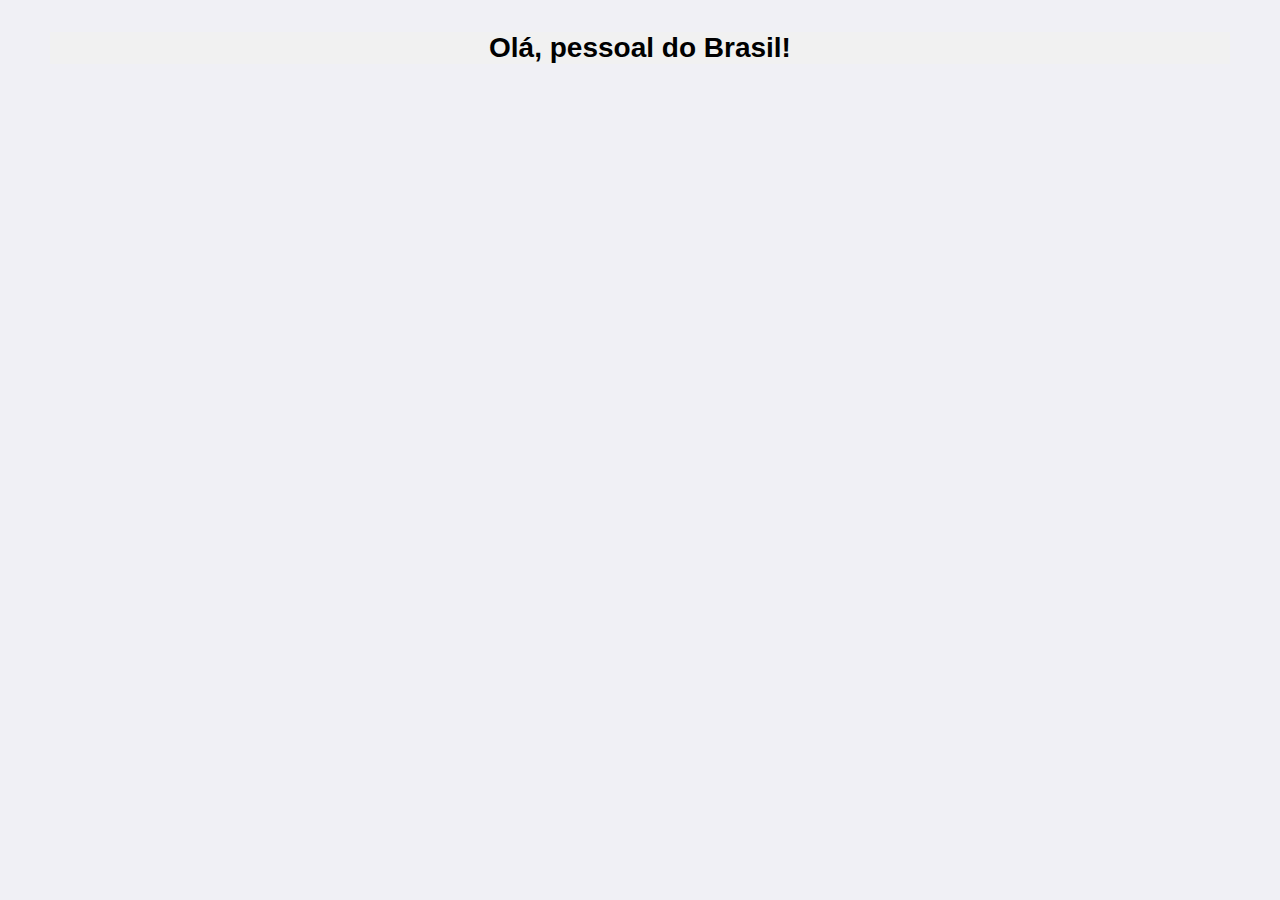
<file: index.html>
﻿<!DOCTYPE html>
<html>
<head>
	<meta charset="utf-8">
    <meta name="viewport" content="width=device-width, initial-scale=1.0">
    <title>Exemplo Redirect IP</title>
    <link href="assets/styles.css" rel="stylesheet" />
</head>
<body>
	<div id="app" class="app">
		<div class="content-title">
			<h1>Olá, pessoal do Brasil!</h1>
		</div>
	</div>

	<script src="assets/redirect-loc.js"></script>
	<script>
		addRegra('BR', true, '#');
		addRegra('PT', true, 'pt.html');
		addRegra('ES', true, 'es.html');
		addRegra('BR', false, 'xx.html');
		executarRegras();
	</script>
</body>
</html>
</file>
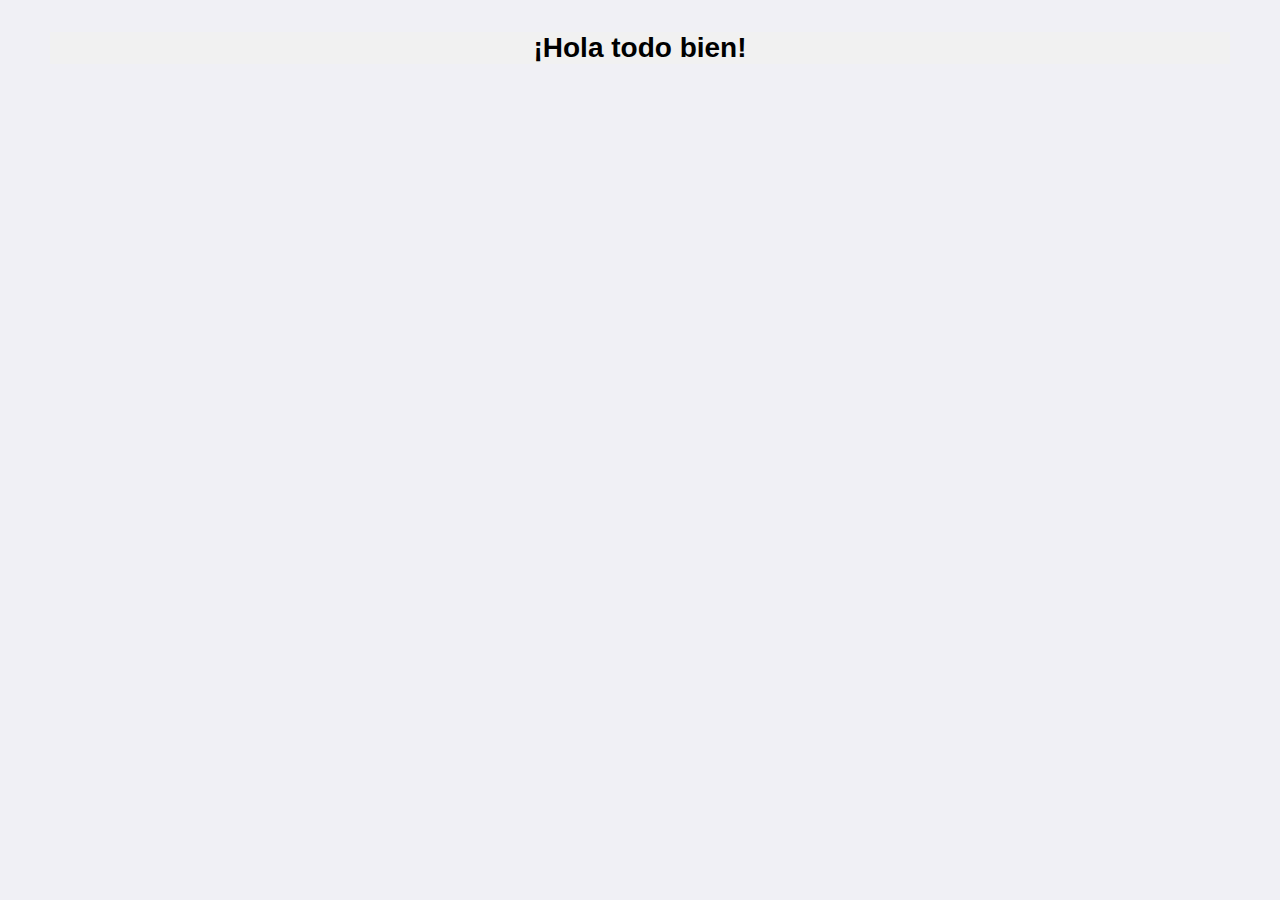
<file: es.html>
﻿<!DOCTYPE html>
<html>
<head>
	<meta charset="utf-8">
    <meta name="viewport" content="width=device-width, initial-scale=1.0">
    <title>Exemplo Redirect IP</title>
    <link href="assets/styles.css" rel="stylesheet" />
</head>
<body>
	<div id="app" class="app">
		<div class="content-title">
			<h1>¡Hola todo bien!</h1>
		</div>
	</div>
</body>
</html>
</file>
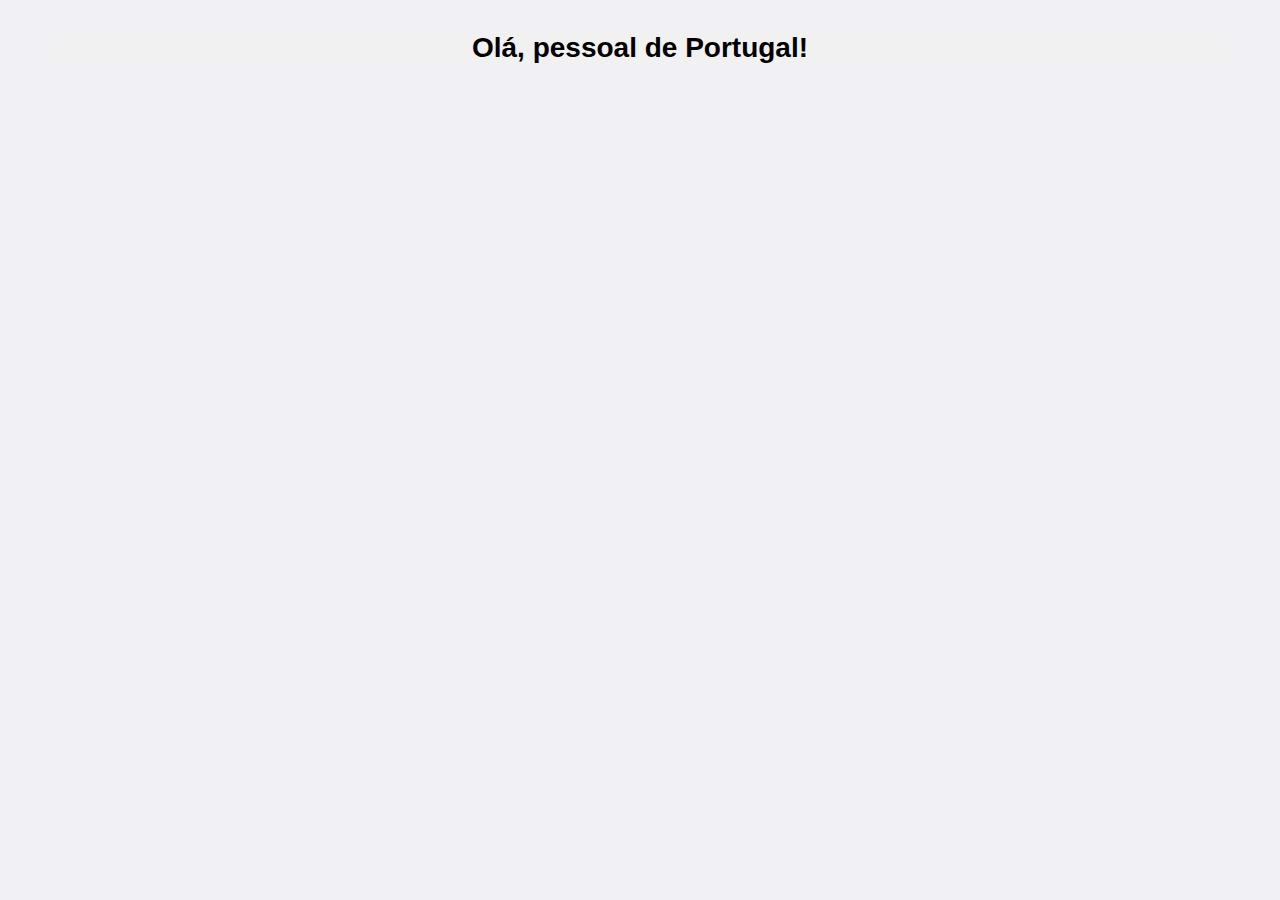
<file: pt.html>
﻿<!DOCTYPE html>
<html>
<head>
	<meta charset="utf-8">
    <meta name="viewport" content="width=device-width, initial-scale=1.0">
    <title>Exemplo Redirect IP</title>
    <link href="assets/styles.css" rel="stylesheet" />
</head>
<body>
	<div id="app" class="app">
		<div class="content-title">
			<h1>Olá, pessoal de Portugal!</h1>
		</div>
	</div>
</body>
</html>
</file>
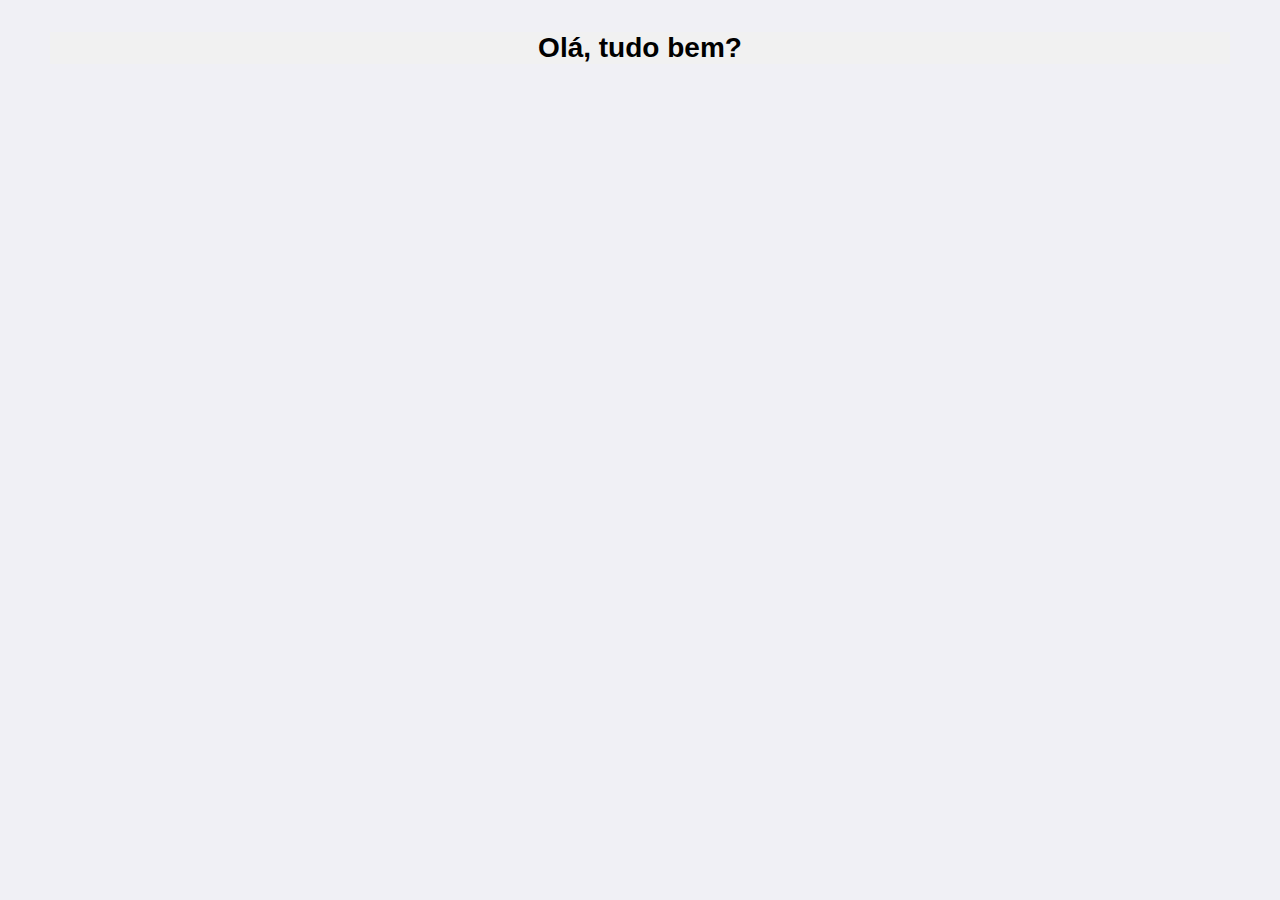
<file: xx.html>
﻿<!DOCTYPE html>
<html>
<head>
	<meta charset="utf-8">
    <meta name="viewport" content="width=device-width, initial-scale=1.0">
    <title>Exemplo Redirect IP</title>
    <link href="assets/styles.css" rel="stylesheet" />
</head>
<body>
	<div id="app" class="app">
		<div class="content-title">
			<h1>Olá, tudo bem?</h1>
		</div>
	</div>
</body>
</html>
</file>
<file: assets/styles.css>
* {
    margin: 0;
    padding: 0;
    outline: 0;
    box-sizing: border-box;
}

body {
    font: 400 14px Roboto, sans-serif;
    background: #f0f0f5;
    -webkit-font-smoothing: antialiased;
}

input, button {
    font: 400 18px Roboto, sans-serif;
}

form input {
    width: 100%;
    height: 60px;
    color: #333;
    border: 1px solid #dcdce6;
    border-radius: 8px;
    padding: 0 24px;
    margin: 5px 2px;
}

.btn-app{
    width: 100%;
    height: 60px;
    background: #008b00;
    border: 0;
    border-radius: 8px;
    color: #fff;
    font-weight: 700;
    text-align: center;
    text-decoration: none;
    font-size: 18px;
    margin: 5px 2px;
    transition: filter 0.2s;
}

.btn-app:hover{
    filter: brightness(90%)
}

.app {
    width: 100%;
    max-width: 1180px;
    padding: 0 30px;
    margin: 32px auto;

    background: #f1f1f1;
}

.app .content-title{
    width: 100%;
    margin: 15px auto;

    display: flex;
    justify-content: center;
    align-items: center;
}

.app p {
    color: #151515;
    font-size: 30px;
    font-weight: 600;
}

.app p span {
    color: #005b00;
    font-size: 50px;
    font-weight: 700;
}
</file>
